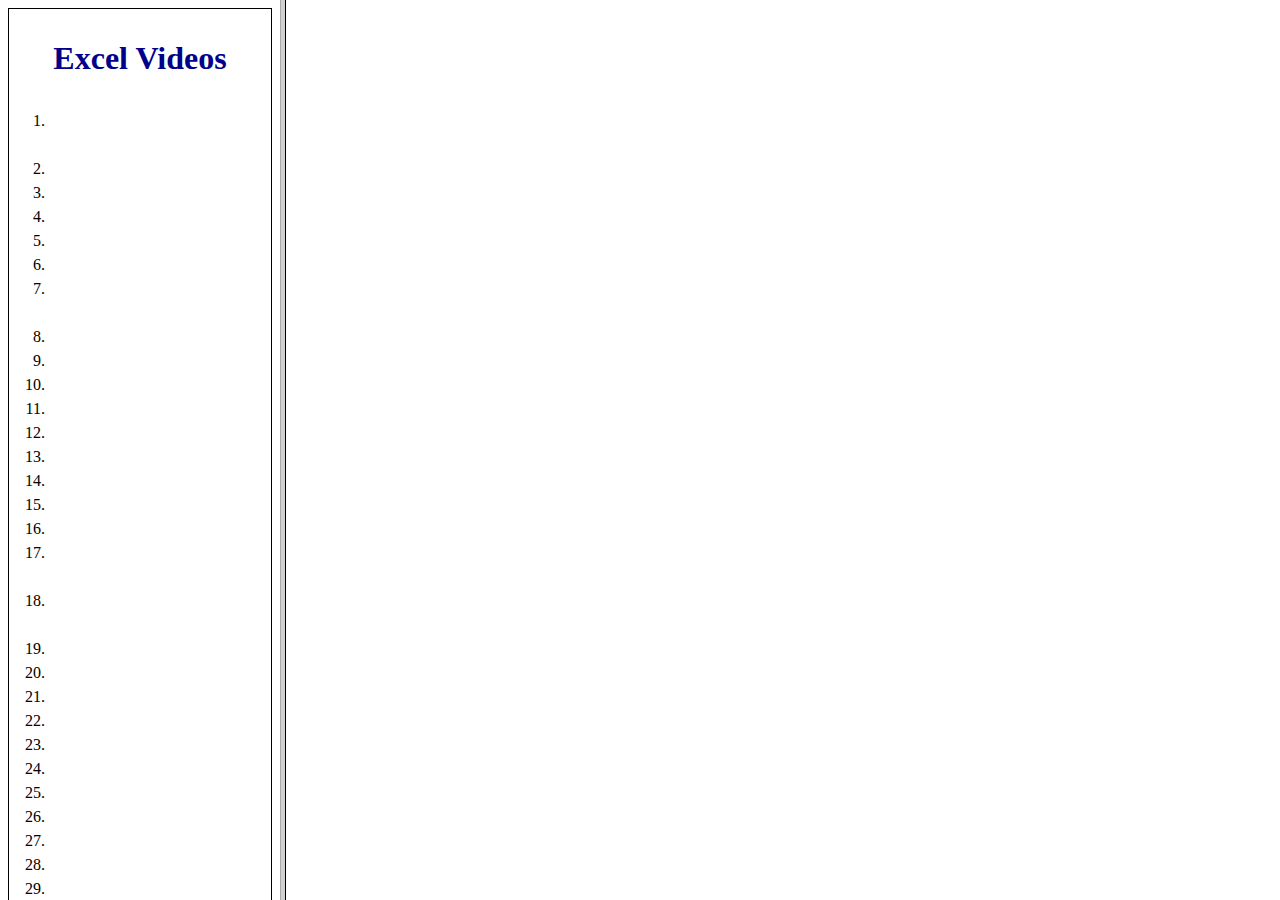
<file: index.html>
<!DOCTYPE html>
<html>
<head>
	<meta charset="utf-8">
	<meta name="viewport" content="width=device-width, initial-scale=1">
	<title></title>
	
	<frameset cols="22%,78%">
		<frame src="menu.html"></frame>
		<frame src="body.html" name="receiver"></frame>
	</frameset>
</head>
<body></body>
</html>
</file>
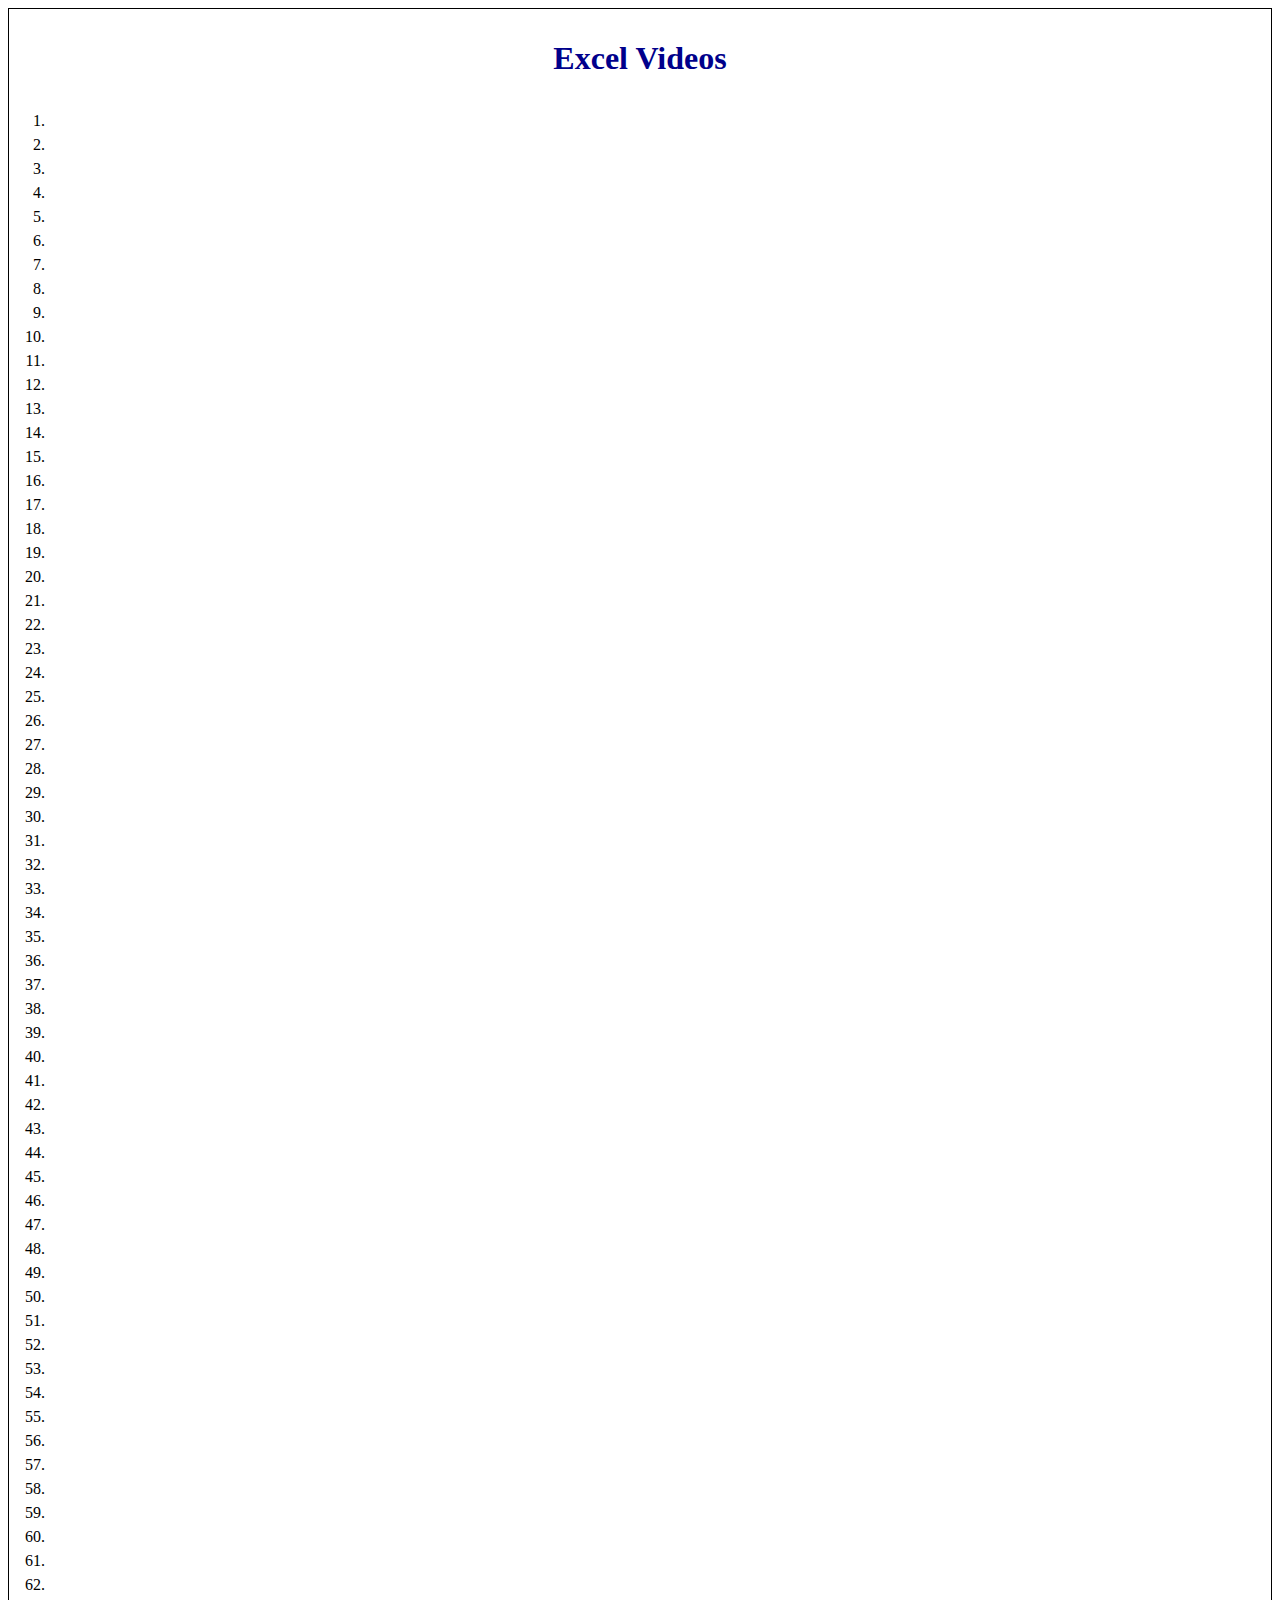
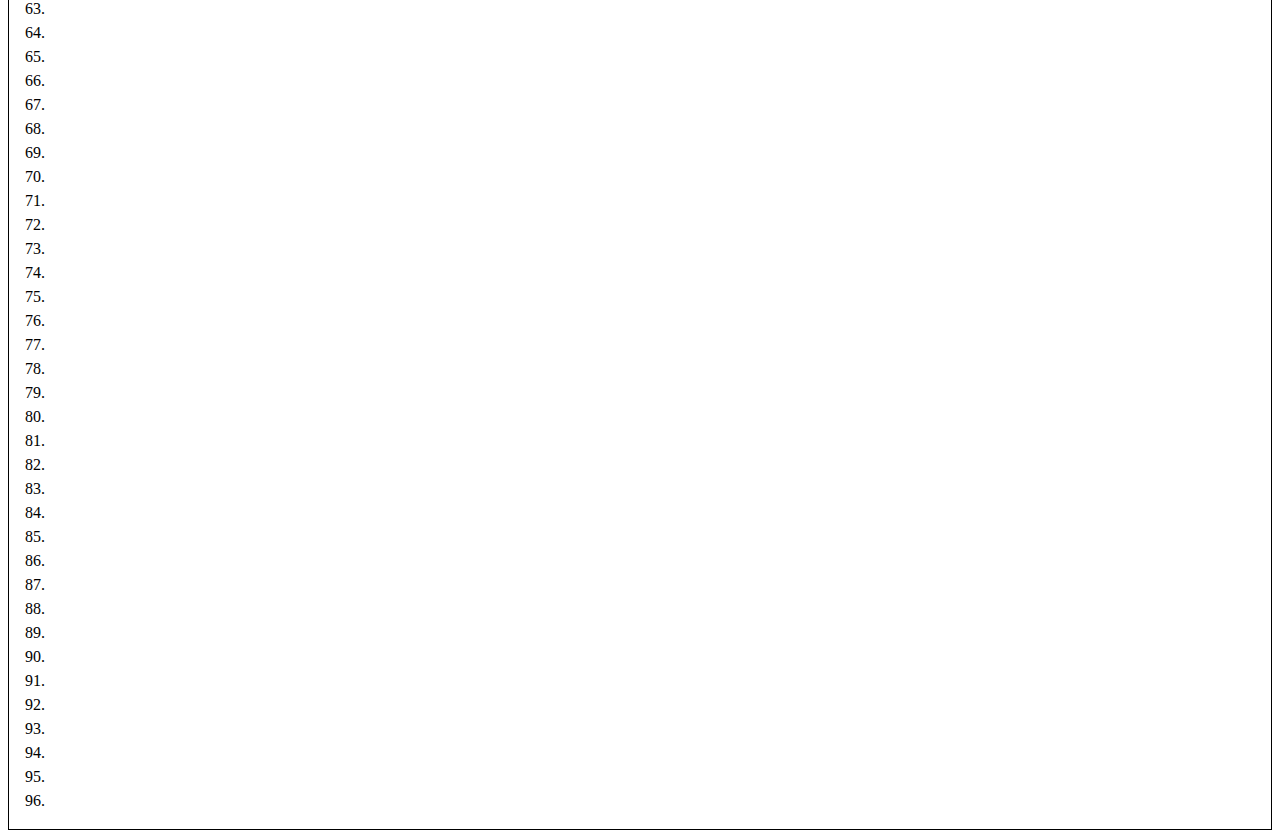
<file: menu.html>
<!DOCTYPE html>
<html>
<head>
	<meta charset="utf-8">
	<meta name="viewport" content="width=device-width, initial-scale=1">
	<title></title>
	<link rel="stylesheet" type="text/css" href="style.css">
</head>
<body>
	<h1 >Excel Videos</h1>
	<div class="image">
		<ol type="01">
			<li><a href="Advanced Conditional Formatting in Excel in Tamil.mp4" target="receiver">Advanced Conditional Formatting in Excel</a></li>
			<li><a href="Advanced Filter in Excel in Tamil.mp4"  target="receiver" >Advanced Filter in Excel</a></li>
			<li><a href="AVERAGEIF function in excel in Tamil.mp4" target="receiver">AVERAGEIF Function in Excel</a></li>
			<li><a href="Averageifs function in Excel in Tamil.mp4" target="receiver">Averageifs function in Excel</a></li>
			<li><a href="Cell Reference in Excel in Tamil.mp4" target="receiver">Cell Reference in Excel</a></li>
			<li><a href="Consolidate in Excel in Tamil.mp4" target="receiver">Consolidate in Excel</a></li>
			<li><a href="CountA and CountBlank Function in Excel in Tamil.mp4" target="receiver">CountA and CountBlank Function in Excel</a> </li>
			<li><a href="COUNTIF formula in excel in Tamil.mp4" target="receiver">COUNTIF formula in excel</a> </li>
			<li><a href="COUNTIFS Function in Excel in Tamil.mp4" target="receiver">COUNTIFS Function in Excel</a> </li>
			<li><a href="Ctrl A to Z Shortcut keys in Excel in Tamil.mp4" target="receiver">Ctrl A to Z Shortcut keys in Excel</a> </li>
			<li><a href="Custom Data Validation in Excel in Tamil.mp4" target="receiver">Custom Data Validation in Excel</a> </li>
			<li><a href="Data Sorting in Excel in Tamil.mp4" target="receiver">Data Sorting in Excel</a> </li>
			<li><a href="Data Validation in Excel in Tamil.mp4" target="receiver">Data Validation in Excel</a> </li>
			<li><a href="Database Functions in Excel in Tamil.mp4" target="receiver">Database Functions in Excel</a> </li>
			<li><a href="Date and Time Function in Excel in Tamil.mp4" target="receiver">Date and Time Function in Excel</a> </li>
			<li><a href="DATEDIF Formula in Excel Tamil.mp4" target="receiver">DATEDIF Formula in Excel</a> </li>
			<li><a href="Days360 and Yearfrac Function in Excel in Tamil.mp4" target="receiver">Days360 and Yearfrac Function in Excel</a> </li>
			<li><a href="Dependent Drop Down list in excel in Tamil.mp4" target="receiver">Dependent Drop Down list in excel</a> </li>
			<li><a href="DGET function in Excel Tamil.mp4" target="receiver">DGET function in Excel</a> </li>
			<li><a href="DPRODUCT Function in Excel in Tamil.mp4" target="receiver">DPRODUCT Function in Excel</a> </li>
			<li><a href="Drop Down list in Excel in Tamil.mp4" target="receiver">Drop Down list in Excel</a> </li>
			<li><a href="Excel Basics for Beginners in Tamil.mp4" target="receiver">Excel Basics for Beginners</a> </li>
			<li><a href="Excel Chart in Tamil.mp4" target="receiver">Excel Chart</a> </li>
			<li><a href="Excel Concatenate Function in Tamil.mp4" target="receiver">Excel Concatenate Function</a> </li>
			<li><a href="Excel Conditional Formatting in Tamil.mp4" target="receiver">Excel Conditional Formatting</a> </li>
			<li><a href="Excel Formula Basics in Tamil.mp4" target="receiver">Excel Formula Basics</a> </li>
			<li><a href="Excel Macros in Tamil.mp4" target="receiver">Excel Macros</a> </li>
			<li><a href="Excel Printing Page Setup in Tamil.mp4" target="receiver">Excel Printing Page Setup</a> </li>
			<li><a href="Excel Shortcut keys in Tamil.mp4" target="receiver">Excel Shortcut keys</a> </li>
			<li><a href="Filter Function for Non Adjacent Columns in Excel in Tamil.mp4" target="receiver">Filter Function for Non Adjacent Columns in Excel</a> </li>
			<li><a href="Filter Function in Excel in Tamil.mp4" target="receiver">Filter Function in Excel</a> </li>
			<li><a href="Flash Fill in Excel in Tamil.mp4" target="receiver">Flash Fill in Excel</a> </li>
			<li><a href="Floor and Ceiling Functions in Excel in Tamil.mp4" target="receiver">Floor and Ceiling Functions in Excel</a> </li>
			<li><a href="Forecasting in Excel in Tamil.mp4" target="receiver">Forecasting in Excel</a> </li>
			<li><a href="Format Painter in Word, Excel & PowerPoint in Tamil.mp4" target="receiver">Format Painter in Word, Excel & PowerPoint</a> </li>
			<li><a href="Formula Auditing in Excel in Tamil.mp4" target="receiver">Formula Auditing in Excel</a> </li>
			<li><a href="Gantt Chart in Excel in Tamil.mp4" target="receiver">Gantt Chart in Excel</a> </li>
			<li><a href="Goal Seek in Excel in Tamil.mp4" target="receiver">Goal Seek in Excel</a> </li>
			<li><a href="Header and Footer in Excel in Tamil.mp4" target="receiver">Header and Footer in Excel</a> </li>
			<li><a href="HLOOKUP in Excel in Tamil.mp4" target="receiver">HLOOKUP in Excel</a> </li>
			<li><a href="How to Add Watermark in Excel in Tamil.mp4" target="receiver">How to Add Watermark in Excel</a> </li>
			<li><a href="How to Convert Number to Words in Excel in Tamil.mp4" target="receiver">How to Convert Number to Words in Excel</a> </li>
			<li><a href="How to Create a Data Entry Form in Excel in Tamil.mp4" target="receiver">How to Create a Data Entry Form in Excel</a> </li>
			<li><a href="How to Create a QR Code in MS Office in Tamil.mp4" target="receiver">How to Create a QR Code in MS Office</a> </li>
			<li><a href="How to create Barcode in Excel in Tamil.mp4" target="receiver">How to create Barcode in Excel</a> </li>
			<li><a href="How to create Checkbox with Conditional Formatting in Excel in Tamil.mp4" target="receiver">How to create Checkbox with Conditional Formatting in Excel</a> </li>
			<li><a href="How to Import Data from Excel to Access in Tamil.mp4" target="receiver">How to Import Data from Excel to Access</a> </li>
			<li><a href="How to Import live Data from Website to Excel in Tamil.mp4" target="receiver">How to Import live Data from Website to Excel</a> </li>
			<li><a href="How to Import PDF files to Excel in Tamil.mp4" target="receiver">How to Import PDF files to Excel</a> </li>
			<li><a href="How to Insert Comment in Excel in Multiple Cells in Tamil.mp4" target="receiver">How to Insert Comment in Excel in Multiple Cells</a> </li>
			<li><a href="How to insert Objects in Excel in Tamil.mp4" target="receiver">How to insert Objects in Excel</a> </li>
			<li><a href="How to separate First Name and Last Name in Excel in Tamil.mp4" target="receiver">How to separate First Name and Last Name in Excel</a> </li>
			<li><a href="How to Transpose Data in Excel in Tamil.mp4" target="receiver">How to Transpose Data in Excel</a> </li>
			<li><a href="How to Unprotect Excel Sheet without Password in Tamil.mp4" target="receiver">How to Unprotect Excel Sheet without Password</a> </li>
			<li><a href="How to use Freeze Panes in Excel in Tamil.mp4" target="receiver">How to use Freeze Panes in Excel</a> </li>
			<li><a href="Hyperlink in Excel in Tamil.mp4" target="receiver">Hyperlink in Excel</a> </li>	
			<li><a href="IF And Formula in Excel in Tamil.mp4" target="receiver">IF And Formula in Excel</a> </li>
			<li><a href="IF Condition in Excel in Tamil.mp4" target="receiver">IF Condition in Excel</a> </li>
			<li><a href="IFERROR Function in Excel in Tamil.mp4" target="receiver">IFERROR Function in Excel</a> </li>
			<li><a href="Important Excel Shortcut Keys in Tamil.mp4" target="receiver">Important Excel Shortcut Keys</a> </li>
			<li><a href="Index Match Function in Excel in Tamil.mp4" target="receiver">Index Match Function in Excel</a> </li>
			<li><a href="Lock or Unlock Cells in Excel based on Color in Tamil.mp4" target="receiver">Lock or Unlock Cells in Excel based on Color</a> </li>
			<li><a href="Mround Function in Excel in Tamil.mp4" target="receiver">Mround Function in Excel</a> </li>
			<li><a href="MS Excel Pivot Table in Tamil.mp4" target="receiver">MS Excel Pivot Table</a> </li>
			<li><a href="MS Office Excel Shortcut Keys in Tamil.mp4" target="receiver">MS Office Excel Shortcut Keys</a> </li>
			<li><a href="Name Range in Excel in Tamil.mp4" target="receiver">Name Range in Excel</a> </li>
			<li><a href="Nested IF Condition in Excel in Tamil.mp4" target="receiver">Nested IF Condition in Excel</a> </li>
			<li><a href="Offset Function in Excel in Tamil.mp4" target="receiver">Offset Function in Excel</a> </li>
			<li><a href="Paste Special in Excel in Tamil.mp4" target="receiver">Paste Special in Excel</a> </li>
			<li><a href="Print and Page Setup in Excel in Tamil.mp4" target="receiver">Print and Page Setup in Excel</a> </li>
			<li><a href="Protect Sheet in Excel in Tamil.mp4" target="receiver">Protect Sheet in Excel</a> </li>
			<li><a href="Rand and Randbetween Function in Excel in Tamil.mp4" target="receiver">Rand and Randbetween Function in Excel</a> </li>
			<li><a href="RANK Formula in Excel in Tamil.mp4" target="receiver">RANK Formula in Excel</a> </li>
			<li><a href="Recommended Pivot Table in Excel in Tamil.mp4" target="receiver">Recommended Pivot Table in Excel</a> </li>
			<li><a href="Round Function in Excel in Tamil.mp4" target="receiver">Round Function in Excel</a> </li>
			<li><a href="Scenario Manager in Excel in Tamil.mp4" target="receiver">Scenario Manager in Excel</a> </li>
			<li><a href="Searchable Drop Down List in Excel in Tamil.mp4" target="receiver">Searchable Drop Down List in Excel</a> </li>
			<li><a href="Sequence Function in Excel in Tamil.mp4" target="receiver">Sequence Function in Excel</a> </li>
			<li><a href="Slicer in Excel in Tamil.mp4" target="receiver">Slicer in Excel</a> </li>
			<li><a href="Solver in Excel in Tamil.mp4" target="receiver">Solver in Excel</a> </li>
			<li><a href="Sort Function in Excel in Tamil.mp4" target="receiver">Sort Function in Excel</a> </li>
			<li><a href="SORTBY Function in Excel in Tamil.mp4" target="receiver">SORTBY Function in Excel</a> </li>
			<li><a href="Sparklines in Excel in Tamil.mp4" target="receiver">Sparklines in Excel</a> </li>
			<li><a href="Subtotal in Excel in Tamil.mp4" target="receiver">Subtotal in Excel</a> </li>
			<li><a href="SUMIF Formula in Excel in Tamil.mp4" target="receiver">SUMIF Formula in Excel</a> </li>
			<li><a href="SUMIFS Formula in Excel in Tamil.mp4" target="receiver">SUMIFS Formula in Excel</a> </li>
			<li><a href="SUMPRODUCT formula in excel in Tamil.mp4" target="receiver">SUMPRODUCT formula in excel</a> </li>
			<li><a href="Text Functions in Excel in Tamil.mp4" target="receiver">Text Functions in Excel</a> </li>
			<li><a href="Top 10 Excel Shortcuts for Beginners.mp4" target="receiver">Top 10 Excel Shortcuts for Beginners</a> </li>
			<li><a href="Top 10 most important Excel Functions in Excel in Tamil.mp4" target="receiver">Top 10 most important Excel Functions in Excel</a> </li>
			<li><a href="Unique Function for Non Adjacent Columns in Excel in Tamil.mp4" target="receiver">Unique Function for Non Adjacent Columns in Excel</a> </li>
			<li><a href="Unique Function in Excel in Tamil.mp4" target="receiver">Unique Function in Excel</a> </li>
			<li><a href="VLOOKUP in Excel in Tamil.mp4" target="receiver">VLOOKUP in Excel</a> </li>
			<li><a href="Weekday and Weeknum Function in excel in Tamil.mp4" target="receiver">Weekday and Weeknum Function in excel</a> </li>
			<li><a href="xlookup Function in excel in Tamil.mp4" target="receiver">xlookup Function in excel</a> </li>
			<li><a href="Xmatch Function in Excel in Tamil.mp4" target="receiver">Xmatch Function in Excel</a> </li>
		</ol>
</div>

</body>
</html>
</file>
<file: style.css>
body {
    margin-left: 8px;
    border: 1px solid;
}
h1{
	text-align: center;
	color: darkblue;
	border: 10px solid transparent;
    border-image-source: url('https://th.bing.com/th/id/OIP.mx0krpTKeNk2iHs2mvtkYAHaDn?rs=1&pid=ImgDetMain');
    border-image-slice: 10;
    border-image-repeat: round;
}
a{
	color: #fff;
	font-size: 16px;
	text-decoration: none;
}
a:hover{
	font-size:17px;
	color: orangered;		
}
li{
	line-height: 1.5;	
}
.image{
	background-image: url('https://professor-excel.com/wp-content/uploads/2016/01/Wallpaper_Excel_6_Mac-1.png');
}
a.animate-down {
  transform: translateY(20px); /* Move the link down by 20 pixels */
  transition: transform 0.3s ease;
}
</file>
